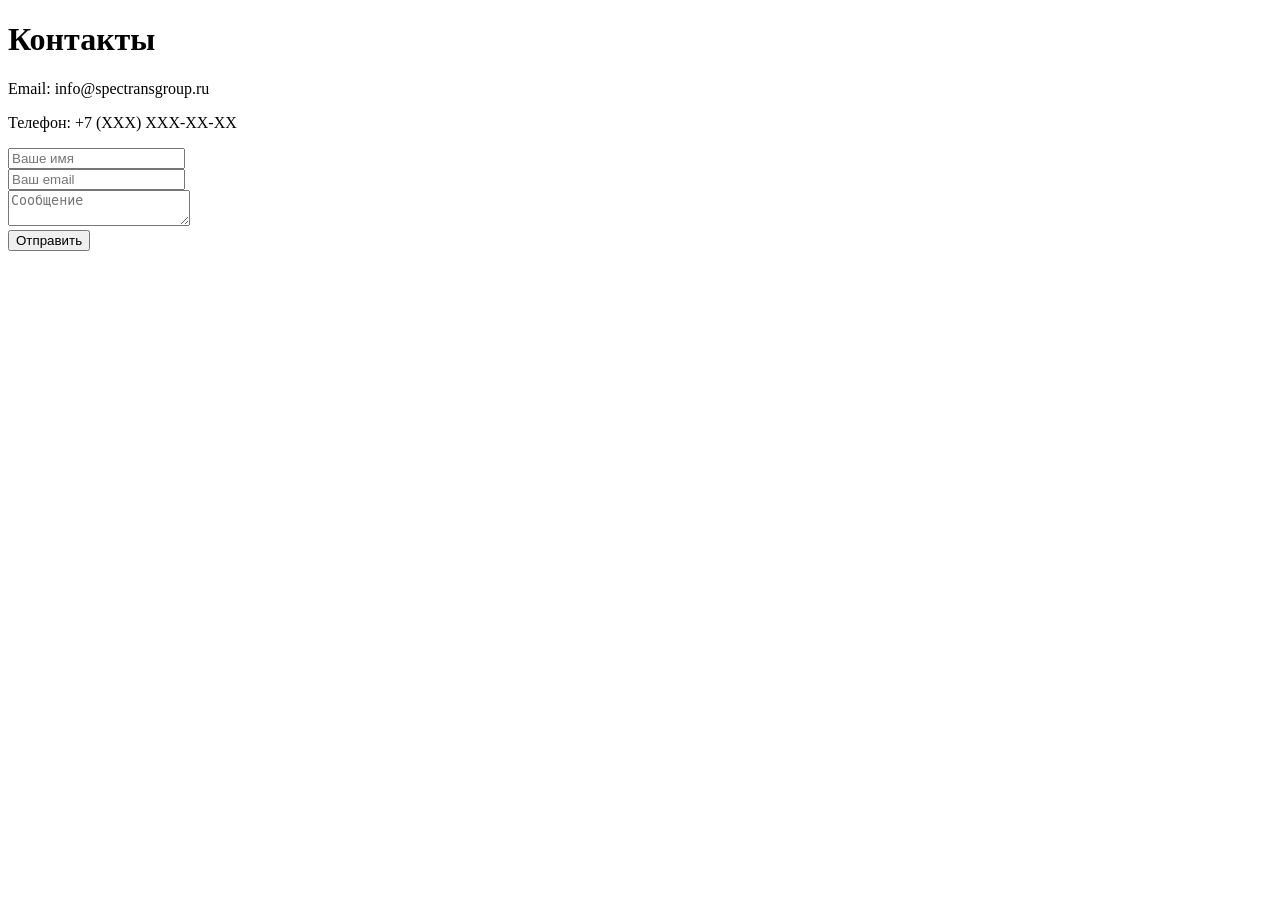
<file: contact.html>
<!DOCTYPE html>
<html lang="ru">
<head>
  <meta charset="UTF-8">
  <title>Контакты — Спец Транс Групп</title>
</head>
<body>
  <h1>Контакты</h1>
  <p>Email: info@spectransgroup.ru</p>
  <p>Телефон: +7 (XXX) XXX-XX-XX</p>
  <form>
    <input type="text" placeholder="Ваше имя" required><br>
    <input type="email" placeholder="Ваш email" required><br>
    <textarea placeholder="Сообщение" required></textarea><br>
    <button type="submit">Отправить</button>
  </form>
</body>
</html>
</file>
